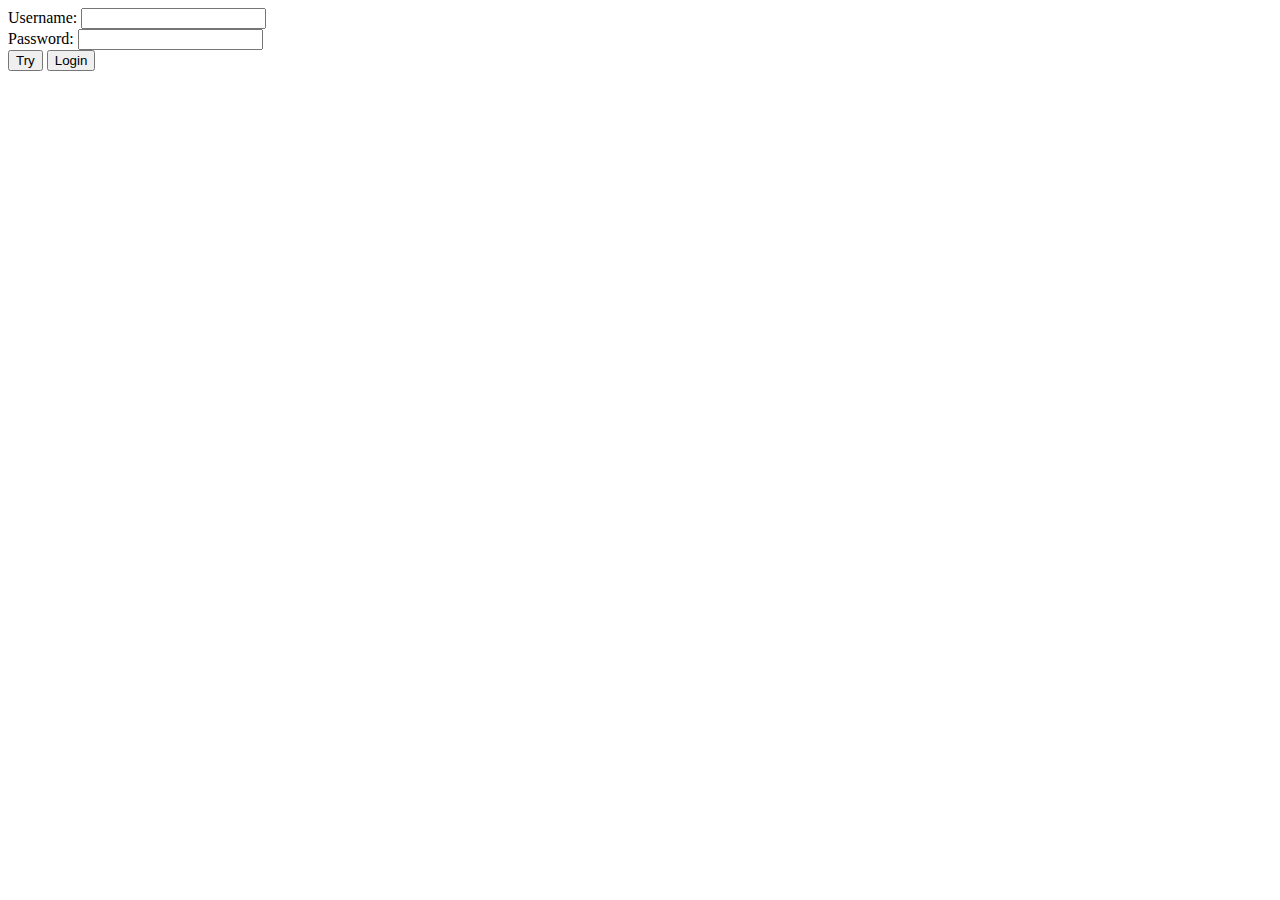
<file: html_form.html>
<html>
<body>
  <form method="get" action="cgi-bin/form_process.cgi">
    Username: <input type="text" name="login" /><br />
    Password: <input type="password" name="passwd" /><br />
    <input type="hidden" name="hehe" value="You cannot see me =D" />
    <input type="submit" name="action" value="Try" />
    <input type="submit" name="action" value="Login" />
  </form>
</body>
</html>
</file>
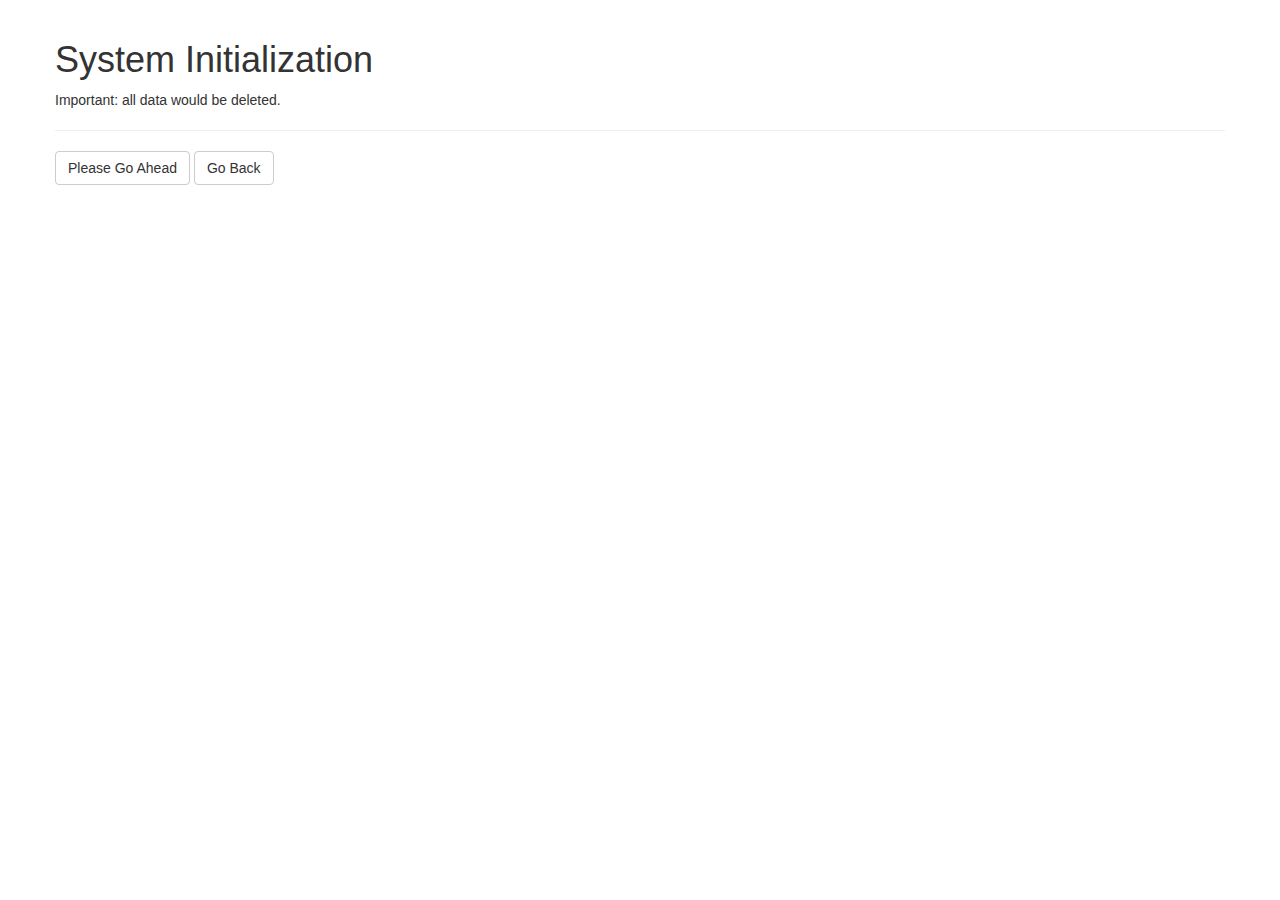
<file: init.html>
<html>

<head>
  <title>CSCI 4140 Assignment 1 -- Instagram</title>
  <link rel="stylesheet" href="css/bootstrap.min.css">
  <link rel="stylesheet" href="css/pagination.css">
</head>

<body>
  <div class="container">
    <br>
    <div class="row">
      <h1>System Initialization</h1>
      Important: all data would be deleted.
      <hr>
      <form action="cgi-bin/reset.cgi" method="post">
        <span class="btn btn-default btn-file"> Please Go Ahead <input type="submit" name="reset" value="reset"></span>
        <span class="btn btn-default btn-file"> Go Back <input type="submit" name="back" value="back"></span>
      </form>
    </div>
  </div>
</body>
</file>
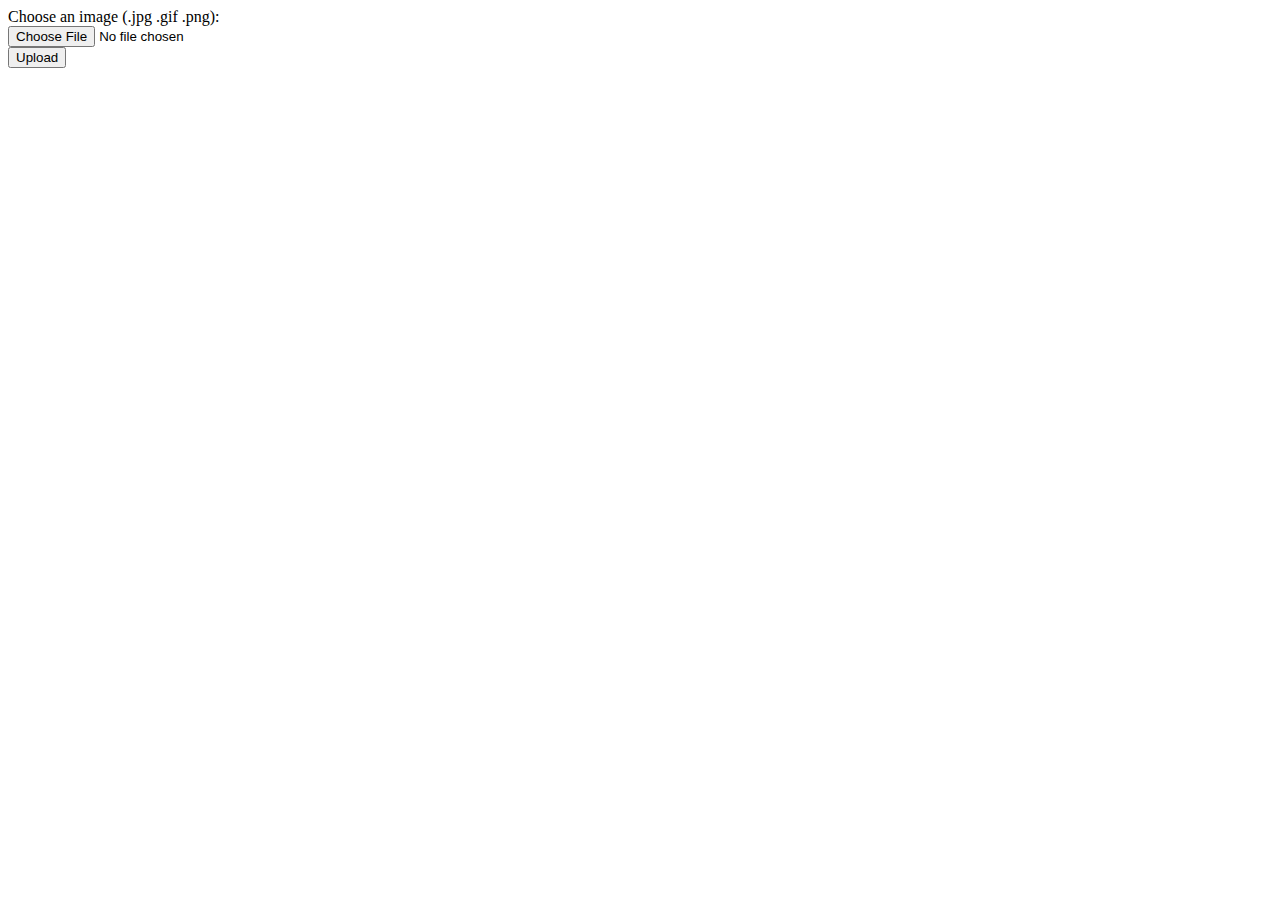
<file: upload_form.html>
<html>
<body>
<form enctype="multipart/form-data" action="cgi-bin/upload.cgi" method="POST">
    Choose an image (.jpg .gif .png): <br />
    <input type="file" name="pic" accept="image/gif, image/jpeg, image/png" /><br />
    <input type="submit" value="Upload" />
</form>

</body>
</html>
</file>
<file: css/pagination.css>
div#page {
  text-align: center;
}
ul.pagination {
  display: inline-block;
  padding: 0;
  margin: 0;
}
ul.pagination li {
  display: inline;
  text-align: center;
}
ul.pagination li a {
  color: black;
  float: left;
  padding: 8px 16px;
  text-decoration: none;
  transition: background-color .3s;
  border: 1px solid #ddd;
  margin: 0 4px;
  font-size: 18px;
}
ul.pagination li a.active {
  background-color: #eee;
  color: black;
  border: 1px solid #ddd;
}
ul.pagination li a:hover:not(.active) {
  background-color: #ddd;
}
.btn-file {
  position: relative;
  overflow: hidden;
}
.btn-file input {
  position: absolute;
  top: 0;
  right: 0;
  min-width: 100%;
  min-height: 100%;
  font-size: 100px;
  text-align: right;
  filter: alpha(opacity=0);
  opacity: 0;
  outline: none;
  background: white;
  cursor: inherit;
  display: block;
}
#im {
  top: 10%;
  display: inline;
  position: relative;
}

.disabled {
    pointer-events:none;
    opacity:0.6;
}
</file>
